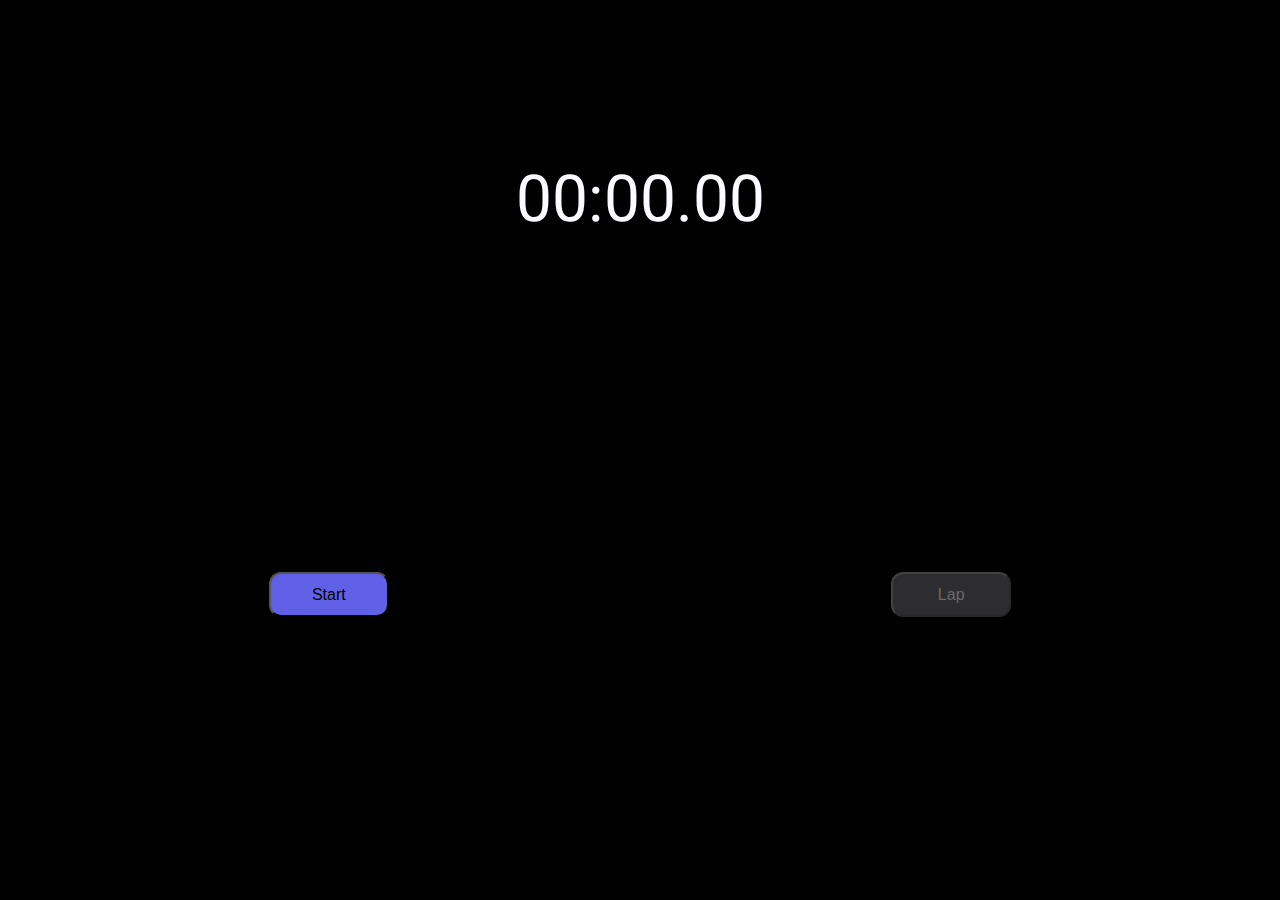
<file: Counter/Index.html>
<!DOCTYPE html>
<html>
  <head>
    <meta http-equiv="content-type" content="text/html; charset=utf-8" />
    <meta name="viewport" content="width=device-width, initial-scale=1.0">
    <title>counter</title>
    <link rel="stylesheet" href="Style.css" type="text/css" media="all" />
    <link href="https://fonts.googleapis.com/css2?family=Roboto&display=swap" rel="stylesheet">
  </head>
  <body>
    <div class="counter">
      <div class="value" readonly>00:00.00</div>
      <div class="b">
        <button class="start">Start</button>
        <button class="lap" >End</button>
      </div>      
    </div>
    
    <script src="Script.js"></script>
  </body>
</html>
</file>
<file: Counter/Style.css>
body {
  background-color: #010101;
  color: #fbfaff;
}
body {
    font-family: 'Roboto', sans-serif;
  }
.value {
  position: absolute;
  top: 18%;
  text-align: center;
  font-size: 4rem;
  left: 50%; /**/
  transform: translateX(-50%);
}
.start {
  background-color: #6060e6;
  left: 20%;
}
.lap {
  background-color: #2d2d2f;
  color: #69696b;
  right: 20%;
}
.b {
  /* display : flex;
  justify-content: space-evenly ; */
  padding: 0 10%;
  
}

button {
  width: 15%;
  min-width: 60px;
  max-width: 120px;
  height: 5vh;
  font-size: 1rem;
  border-radius: 12px;
  margin: 1%;
  padding: 0.5em 1em;   /* padding نسبي */
  position: absolute;
  bottom : 30%;
}
</file>
